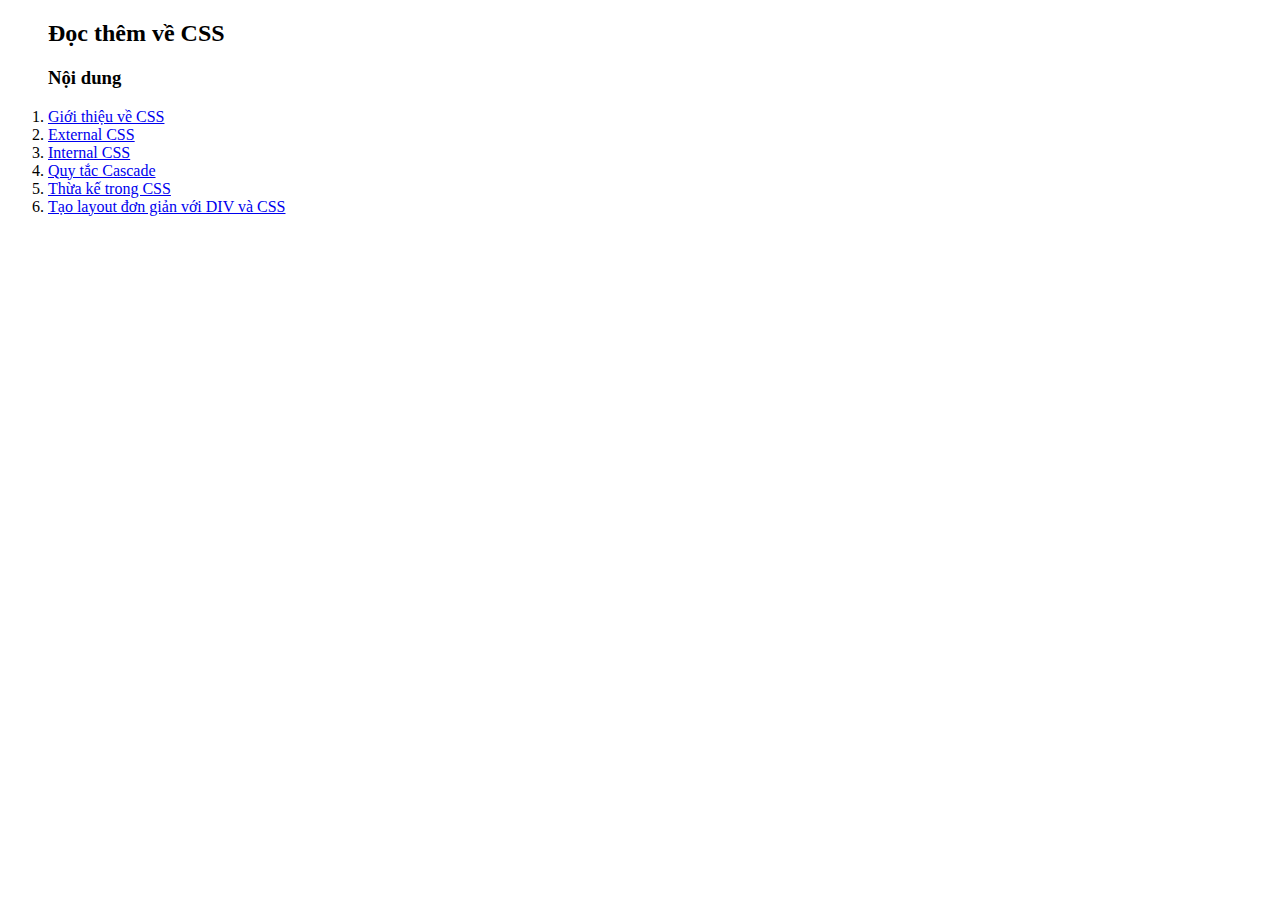
<file: index.html>
<!DOCTYPE html>
<html lang="en">
<head>
    <meta charset="UTF-8">
    <title>Title</title>
</head>
<body>
<ol>
    <h2>Đọc thêm về CSS</h2>
    <h3>Nội dung</h3>
    <li><a href="Introducing-css.html">Giới thiệu về CSS</a></li>
    <li><a href="using-external-css.html">External CSS</a></li>
    <li><a href="Internal.html">Internal CSS</a></li>
    <li><a href="cascade.html">Quy tắc Cascade</a></li>
    <li><a href="inheritance.html">Thừa kế trong CSS</a></li>
    <li><a href="Layout.html">Tạo layout đơn giản với DIV và CSS</a></li>
</ol>

</body>
</html>
</file>
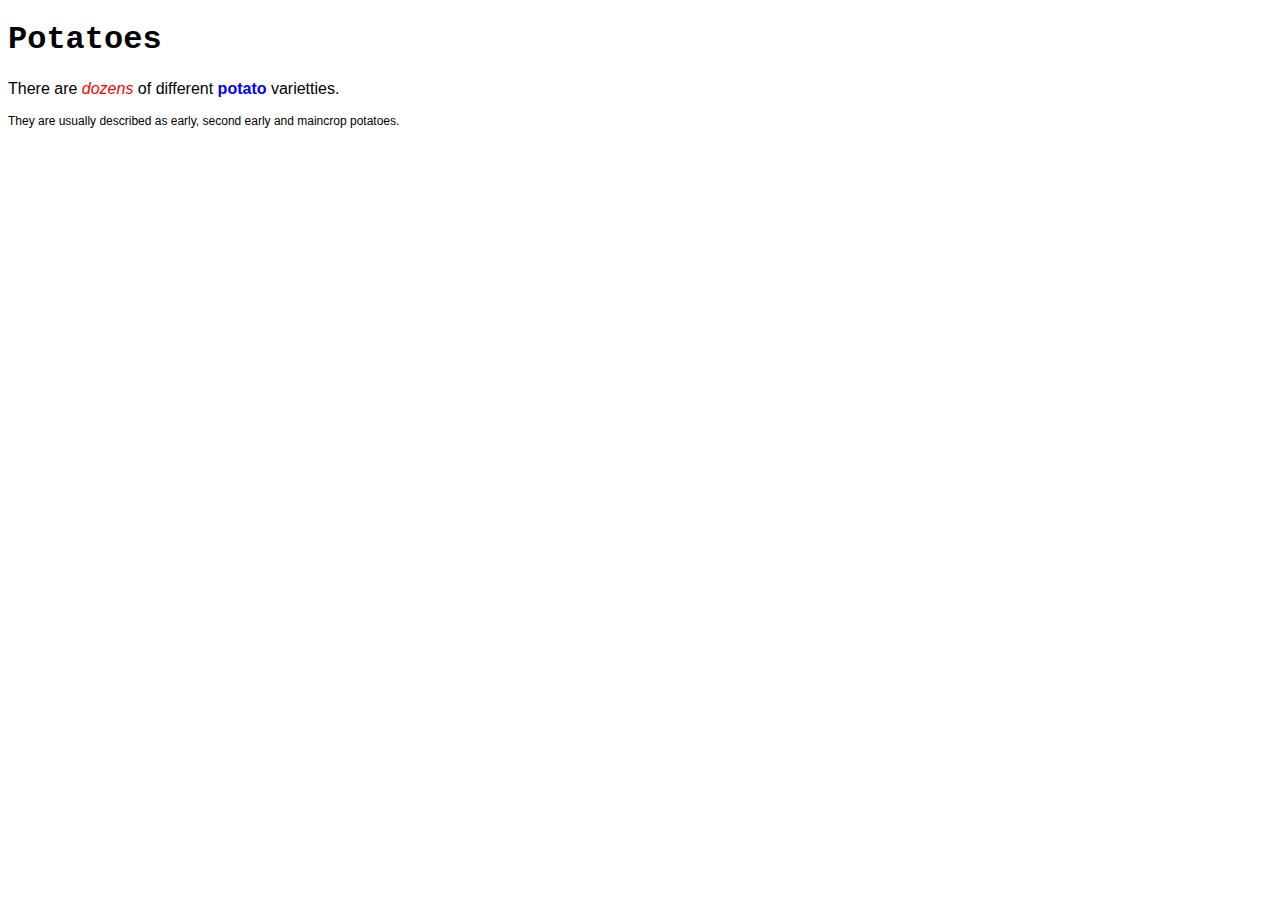
<file: cascade.html>
<!DOCTYPE html>
<html lang="en">
<head>
    <meta charset="UTF-8">
    <title>Cascade</title>
    <link rel="stylesheet" href="cascade.css"type="text/css">
</head>
<body>
<h1>Potatoes</h1>
<p id="intro"> There are <i>dozens</i> of different <b>potato</b> varietties.</p>
<p>They are usually described as early, second early and maincrop potatoes.</p>
</body>
</html>
</file>
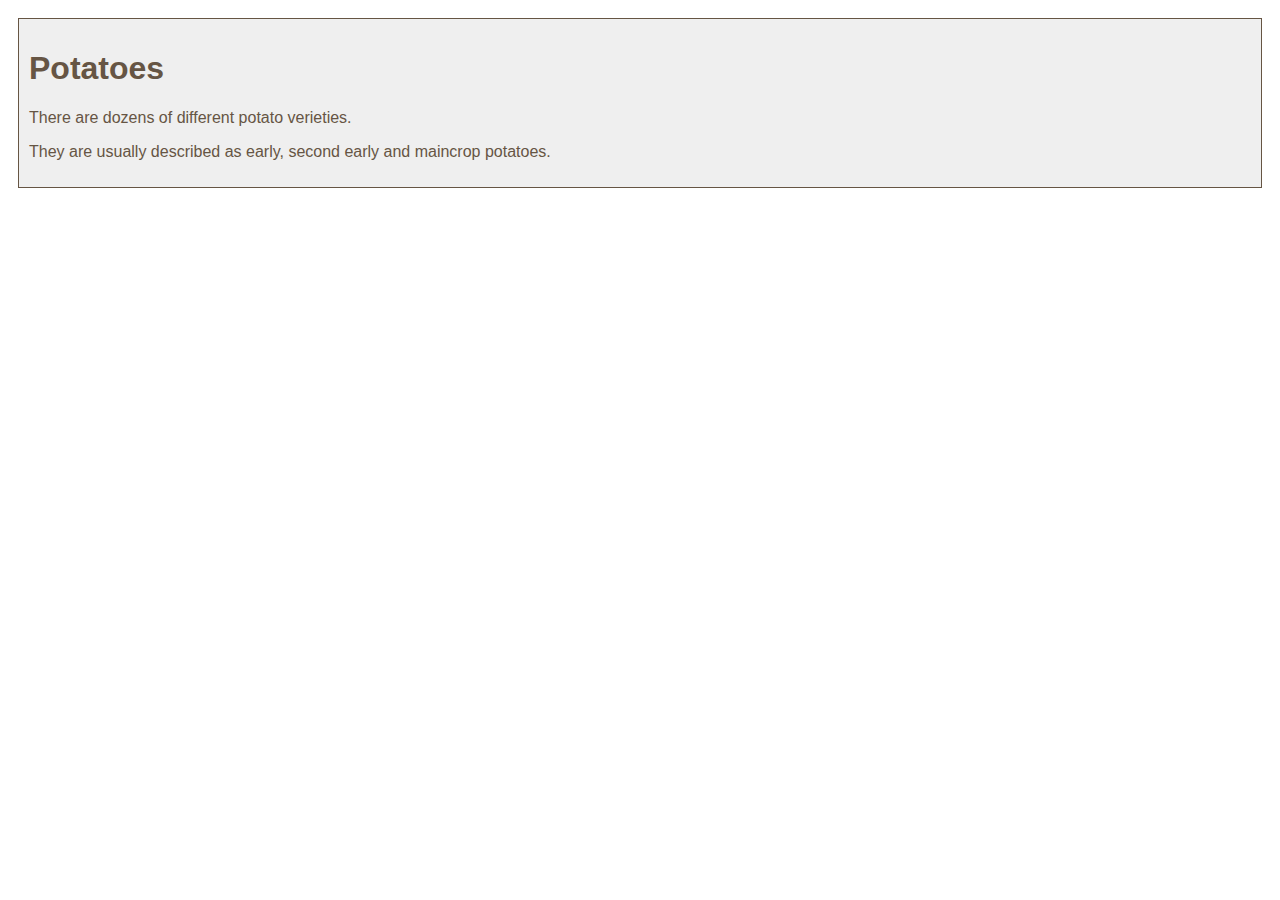
<file: inheritance.html>
<!DOCTYPE html>
<html lang="en">
<head>
    <meta charset="UTF-8">
    <title>Inheritance</title>
    <link rel="stylesheet" href="inheritance.css" type="text/css">
</head>
<body>
<div class="page">
  <h1>Potatoes</h1>
    <p>There are dozens of different potato verieties.</p>
    <p>They are usually described as early, second early and maincrop potatoes.</p>
</div>
</body>
</html>
</file>
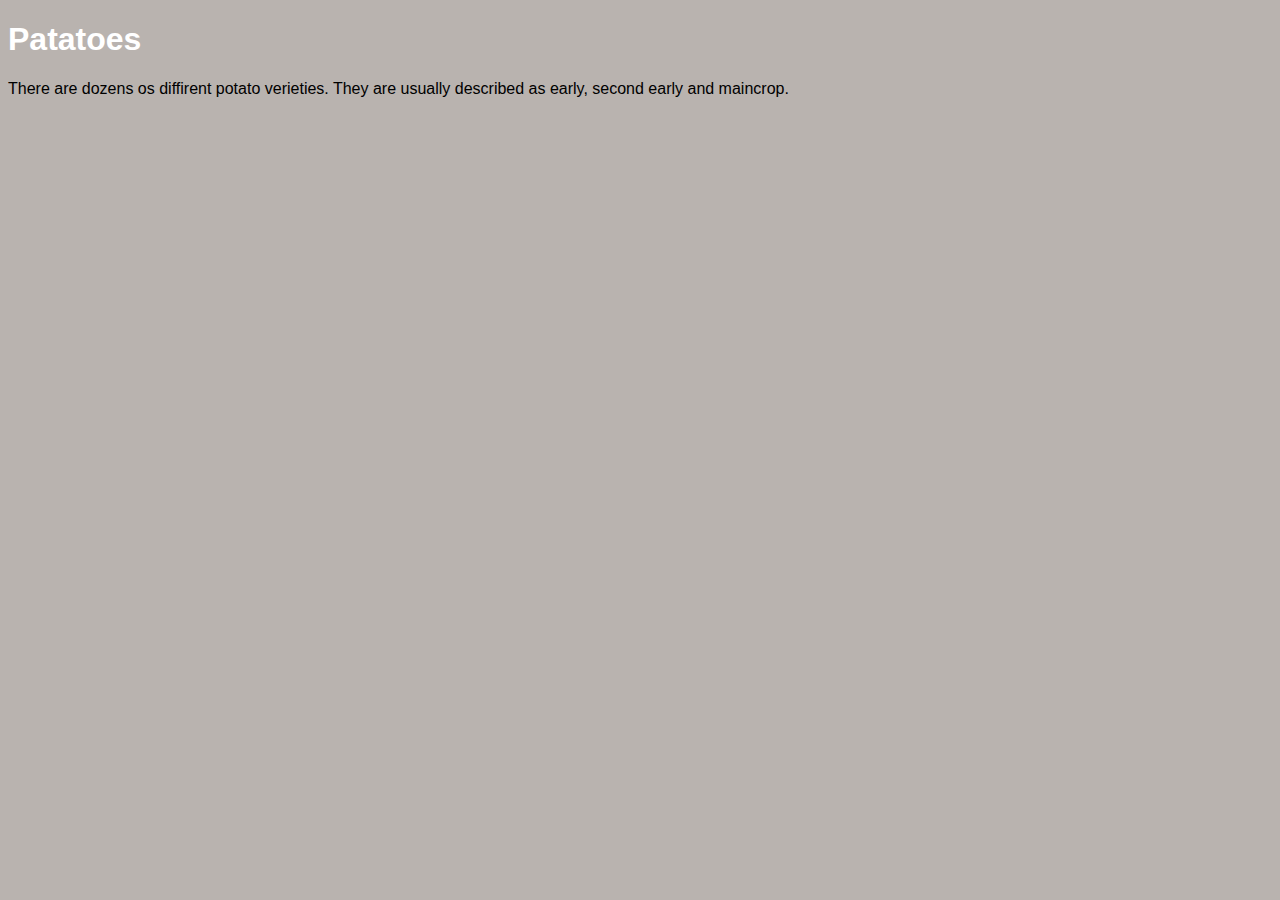
<file: Internal.html>
<!DOCTYPE html>
<html lang="en">
<head>
    <meta charset="UTF-8">
    <title>Using Internal CSS</title>
    <style type="text/css">
        body {
            font-family: Arial;
            background-color: rgb(185, 179,175);}
        h1 {
            color: rgb(255,255,255);        }
    </style>

</head>
<body>
<h1>Patatoes</h1>
<p>There are dozens os diffirent potato verieties. They are usually described as early, second early and maincrop.</p>
</body>
</html>
</file>
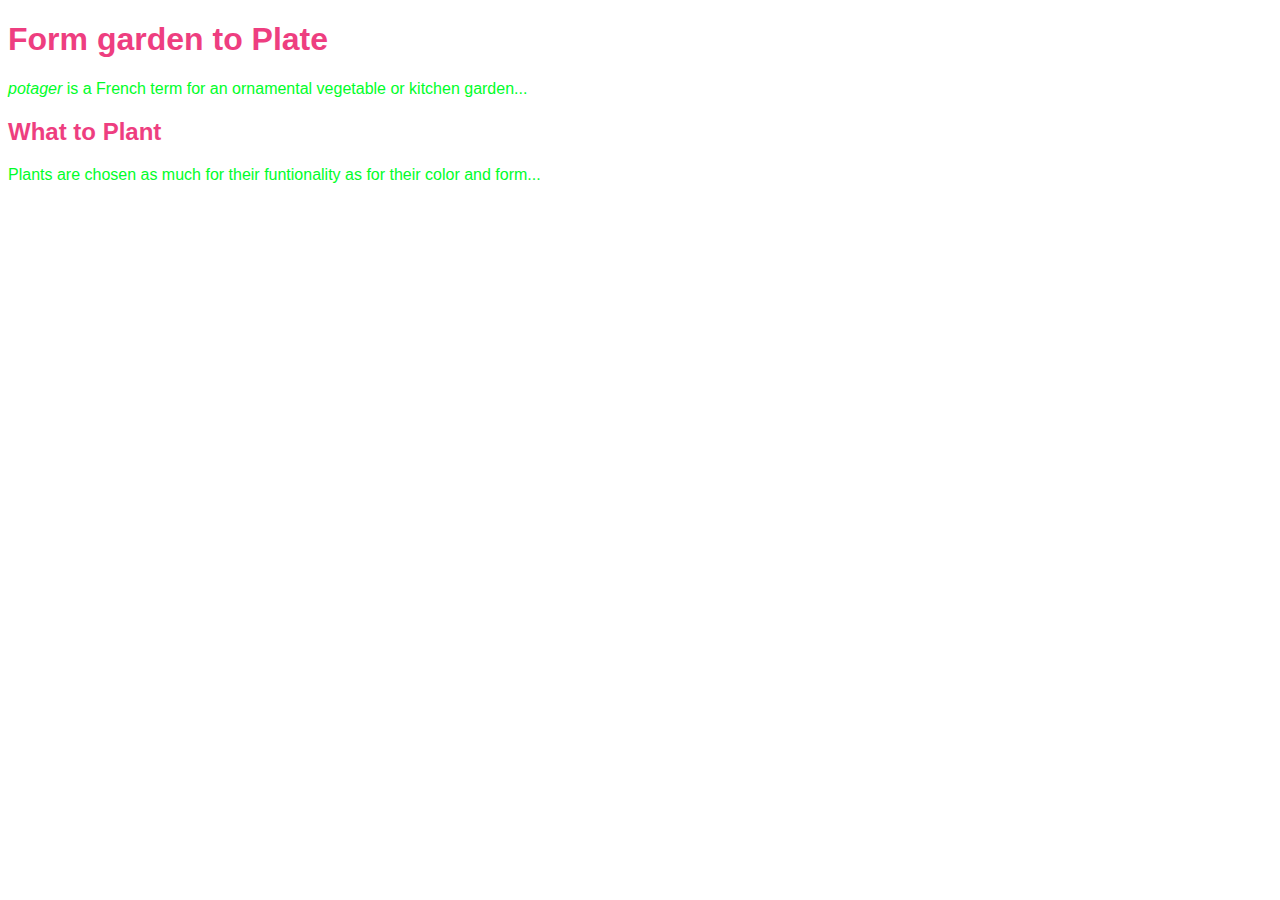
<file: Introducing-css.html>
<!DOCTYPE html>
<html lang="en">
<head>
    <meta charset="UTF-8">
    <title>Introducing CSS</title>
  <link rel="stylesheet" href="Introducing.css" type="text/css">
</head>
<body>
<h1>Form garden to Plate</h1>
<p><i>potager</i> is a French term for an ornamental vegetable or kitchen garden...</p>
<h2>What to Plant</h2>
<p>Plants are chosen as much for their funtionality as for their color and form...</p>
</body>
</html>
</file>
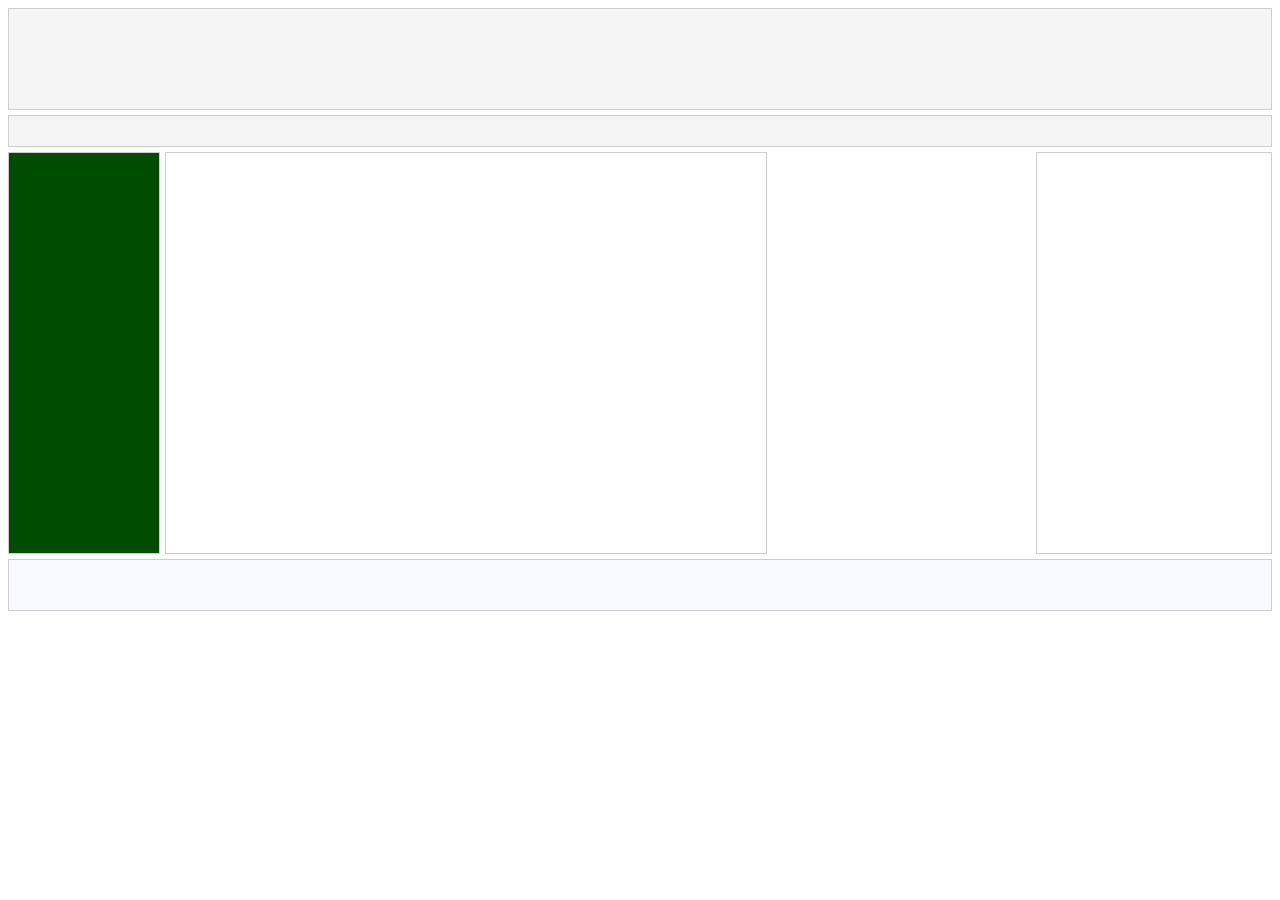
<file: Layout.html>
<!DOCTYPE html>
<html lang="en">
<head>
    <meta charset="UTF-8">
    <title>layout</title>
    <style type = "text/css">
        body{
            font-family: Arial, Tahoma;
            font-size: 12px;
        }


        #main{
            width: 1000px;
            padding: 0;
            margin-left: auto;
            margin-right: auto;
        }
        #head{
            height: 100px;
            background-color: #F5F5F5;
            border: 1px solid #CDCDCD;
            margin-bottom:5px;
        }
        #head-link{
            height: 30px;
            line-height: 30px;
            padding-left: 10px;
            padding-right: 10px;
            border: 1px solid #CDCDCD;
            background-color: #F5F5F5;
            margin-bottom:5px;
            clear: both;
        }
        #left{

            width: 150px;
            min-height: 400px;
            border: 1px solid #CDCDCD;
            float:left;
            background-color: #004C00;
            margin-bottom: 5px;
        }
        #content{
            width: 600px;
            min-height: 400px;
            border: 1px solid #CDCDCD;
            float:left;
            margin-left: 5px;
            margin-right: 5px;
            margin-bottom: 5px;
        }

        #right{
            width: 234px;
            min-height: 400px;
            border: 1px solid #CDCDCD;
            float:right;
            margin-bottom: 5px;
        }
        #footer{
            height: 50px;
            clear: both;
            border: 1px solid #CDCDCD;
            background-color: #F8F8FF;

        }

    </style>
</head>
<body>
<div id="head">
</div>
<div id="head-link">
</div>
<div id="left">
</div>
<div id="content">
</div>
<div id="right">
</div>
<div id="footer">
</div>
</div>

</body>
</html>
</file>
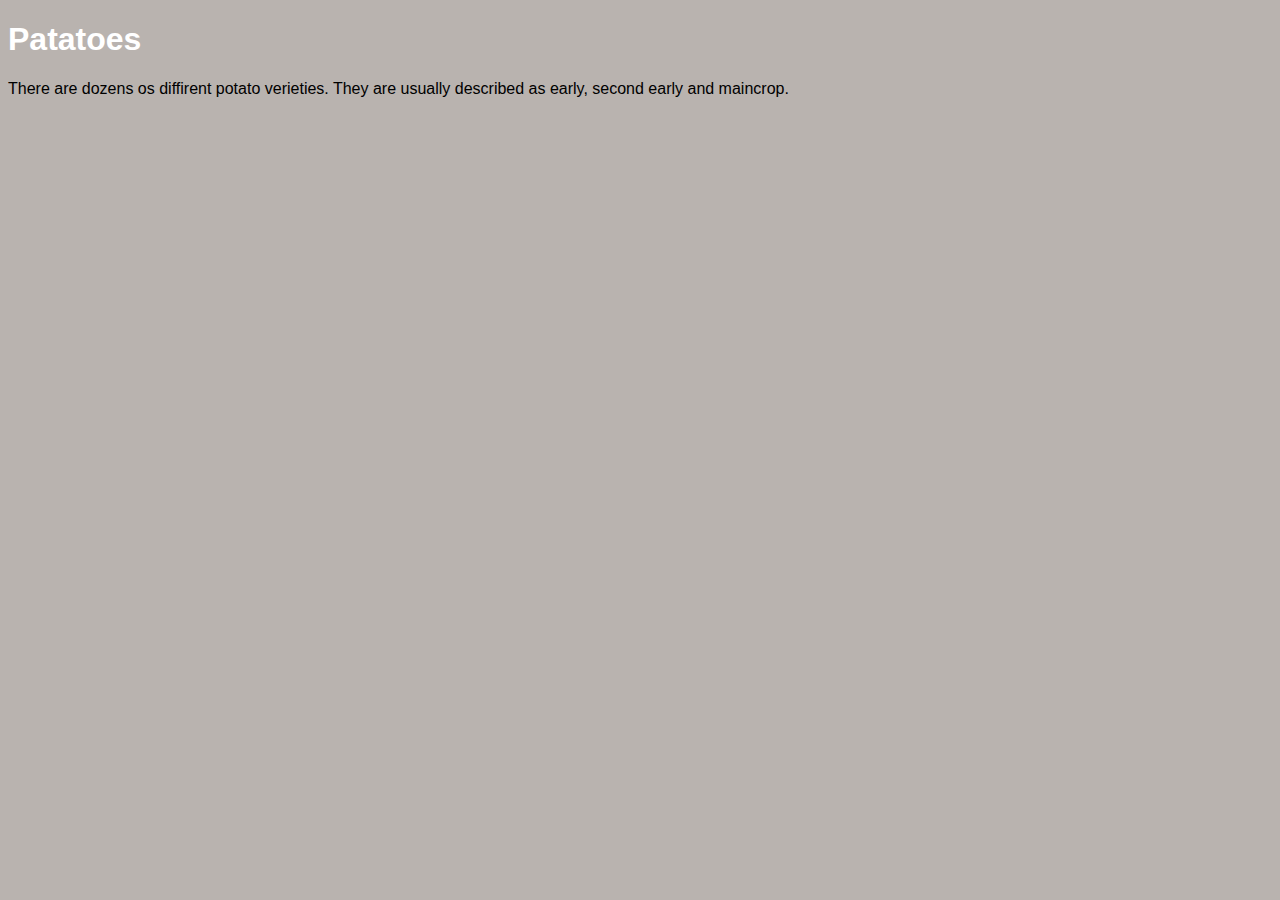
<file: using-external-css.html>
<!DOCTYPE html>
<html lang="en">
<head>
    <meta charset="UTF-8">
    <title>Using-External CSS</title>
    <link rel="stylesheet" href="external.css" type="text/css">
</head>
<body>
<h1>Patatoes</h1>
<p>There are dozens os diffirent potato verieties. They are usually described as early, second early and maincrop.</p>
</body>
</html>
</file>
<file: cascade.css>
*{
    font-family:Arial, Verdana, sans-serif;}
h1 {
    font-family:"Courier New", monospace;}
i {
    color: green;}
i {
    color: red;}
b {
    color: pink;}
p b {
    color: blue !important;}
p b {
    color: violet;}
p#intro {
    font-size: 100%;}
p{
    font-size: 75%;}
</file>
<file: inheritance.css>
body {
    font-family: Arial, Verdana, sans-serif;
    color: #665544;
    padding: 10px;}
.page {
    border: 1px solid #665544;
    background-color: #efefef;
    padding: inherit;}
</file>
<file: Introducing.css>
body{
    font-family: Arial, Verdana, sans-serif;}
h1, h2 {
    color: #ee3e80;}
p {
    color: #00fd29;}
</file>
<file: external.css>
body{
    font-family: Arial;
    background-color: rgb(185, 179, 175);}
h1 {
    color: rgb(255, 255, 255);}
</file>
